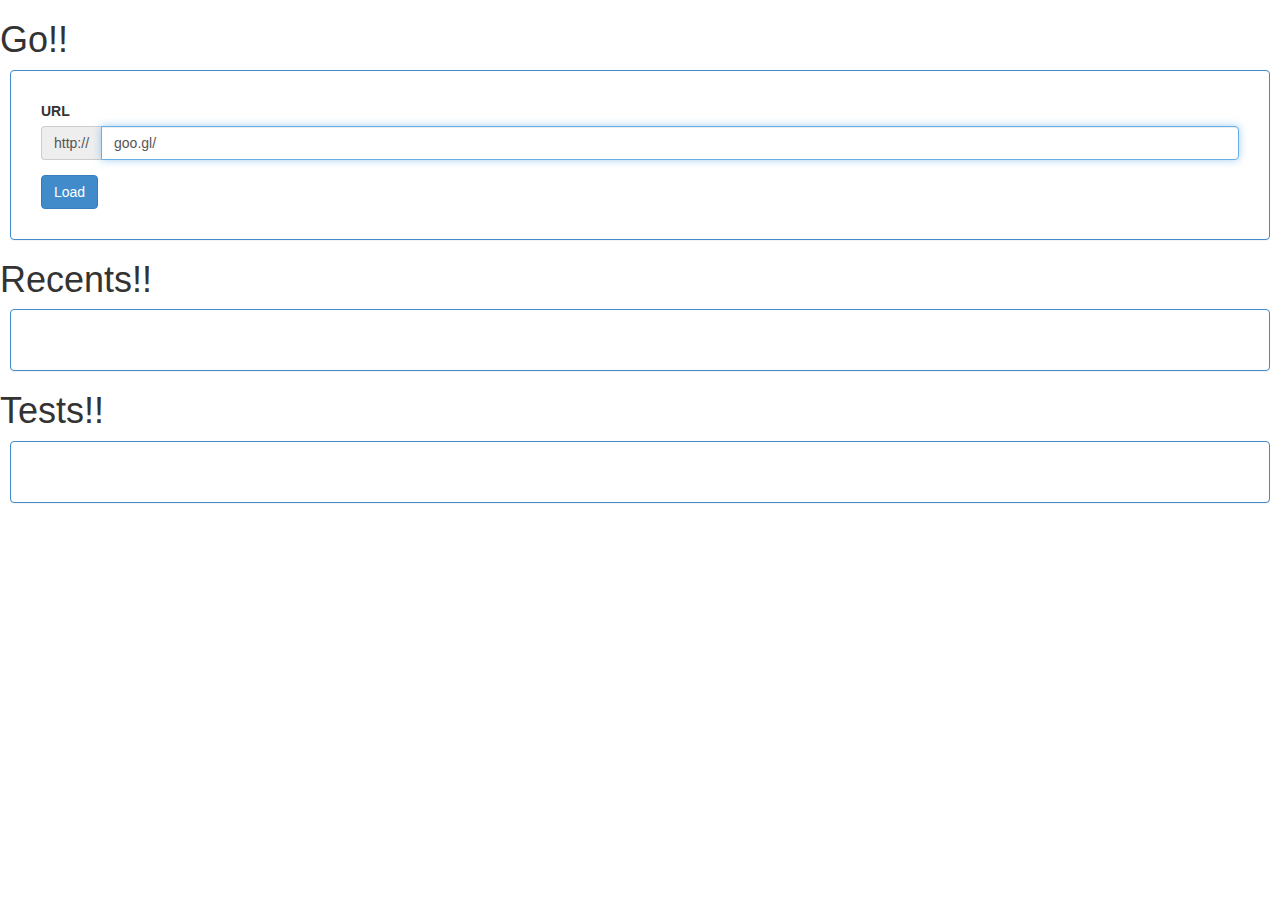
<file: www/index.html>
<!DOCTYPE html>
<!--
    Copyright (c) 2012-2014 Adobe Systems Incorporated. All rights reserved.

    Licensed to the Apache Software Foundation (ASF) under one
    or more contributor license agreements.  See the NOTICE file
    distributed with this work for additional information
    regarding copyright ownership.  The ASF licenses this file
    to you under the Apache License, Version 2.0 (the
    "License"); you may not use this file except in compliance
    with the License.  You may obtain a copy of the License at

    http://www.apache.org/licenses/LICENSE-2.0

    Unless required by applicable law or agreed to in writing,
    software distributed under the License is distributed on an
    "AS IS" BASIS, WITHOUT WARRANTIES OR CONDITIONS OF ANY
     KIND, either express or implied.  See the License for the
    specific language governing permissions and limitations
    under the License.
-->
<html>
    <head>
      <meta charset="utf-8" />
      <meta name="format-detection" content="telephone=no" />
      <meta name="msapplication-tap-highlight" content="no" />

      <meta name="viewport" content="user-scalable=no, initial-scale=1, maximum-scale=1, minimum-scale=1, width=device-width" />

      <link href="css/bootstrap.min.css" rel="stylesheet">
      <link href="css/index.css" rel="stylesheet">
      <title>URL Tester</title>
    </head>
    <body>
      <h1>Go!!</h1>
      <div class="panel panel-primary" style="padding:30px;margin:10px;">

        <div class="form-group">
          <label for="urlInput">URL</label>
          <div class="input-group">
            <span class="input-group-addon">http://</span>
            <input type="url" class="form-control" id="urlInput" value="goo.gl/">
          </div>
        </div>
        <button type="button" class="btn btn-primary">Load</button>
      </div>

      <h1>Recents!!</h1>
      <div class="panel panel-primary history" style="padding:30px;margin:10px;">

      </div>
      <h1>Tests!!</h1>
      <div class="panel panel-primary list" style="padding:30px;margin:10px;">

      </div>
      <!-- jQuery (necessary for Bootstrap's JavaScript plugins) -->
      <script src="js/jquery.min.js"></script>
      <!-- Include all compiled plugins (below), or include individual files as needed -->
      <script src="js/bootstrap.min.js"></script>
      <script src="js/index.js"></script>

      <script>
        $(window).load(function() {
          $("#urlInput").focus();

          var application = new Application($(".list"), $(".history"));
          application.init();

          $("button").click(function() {
            application.goto("http://" + $("#urlInput").val());

            return false;
          });
        });
      </script>
    </body>
</html>
</file>
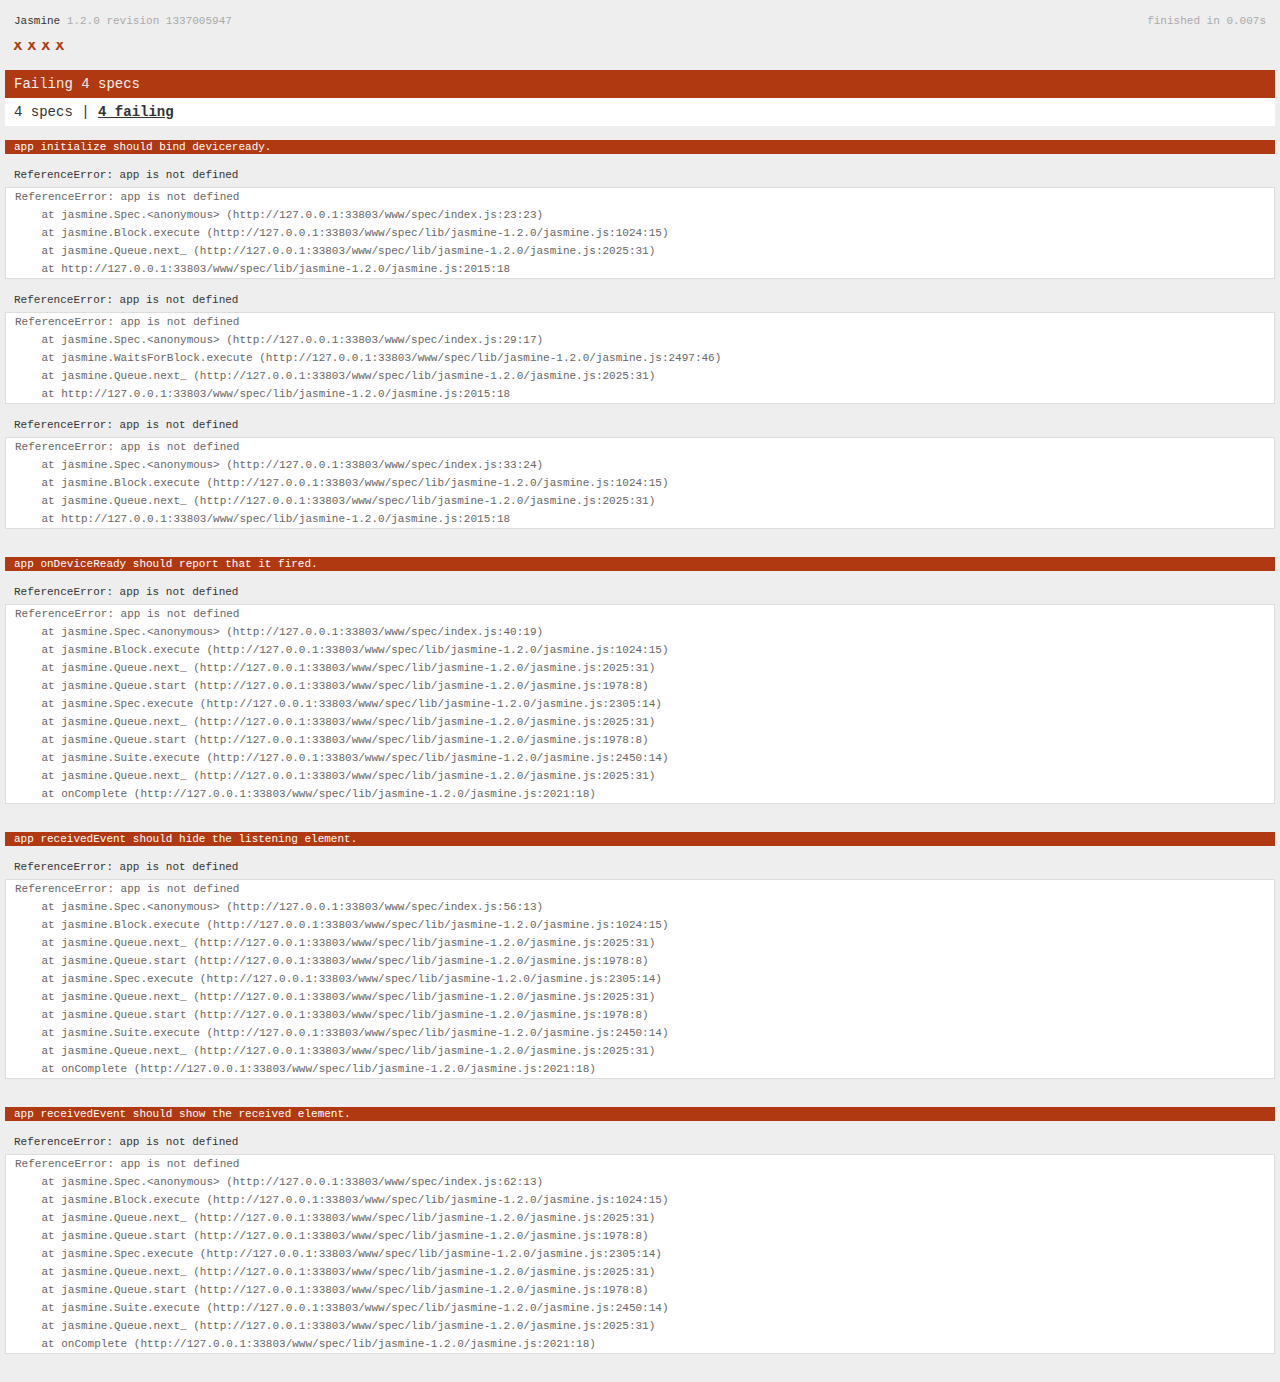
<file: www/spec.html>
<!DOCTYPE html>
<!--
    Licensed to the Apache Software Foundation (ASF) under one
    or more contributor license agreements.  See the NOTICE file
    distributed with this work for additional information
    regarding copyright ownership.  The ASF licenses this file
    to you under the Apache License, Version 2.0 (the
    "License"); you may not use this file except in compliance
    with the License.  You may obtain a copy of the License at

    http://www.apache.org/licenses/LICENSE-2.0

    Unless required by applicable law or agreed to in writing,
    software distributed under the License is distributed on an
    "AS IS" BASIS, WITHOUT WARRANTIES OR CONDITIONS OF ANY
     KIND, either express or implied.  See the License for the
    specific language governing permissions and limitations
    under the License.
-->
<html>
    <head>
        <title>Jasmine Spec Runner</title>

        <!-- jasmine source -->
        <link rel="shortcut icon" type="image/png" href="spec/lib/jasmine-1.2.0/jasmine_favicon.png">
        <link rel="stylesheet" type="text/css" href="spec/lib/jasmine-1.2.0/jasmine.css">
        <script type="text/javascript" src="spec/lib/jasmine-1.2.0/jasmine.js"></script>
        <script type="text/javascript" src="spec/lib/jasmine-1.2.0/jasmine-html.js"></script>

        <!-- include source files here... -->
        <script type="text/javascript" src="js/index.js"></script>

        <!-- include spec files here... -->
        <script type="text/javascript" src="spec/helper.js"></script>
        <script type="text/javascript" src="spec/index.js"></script>

        <script type="text/javascript">
            (function() {
                var jasmineEnv = jasmine.getEnv();
                jasmineEnv.updateInterval = 1000;

                var htmlReporter = new jasmine.HtmlReporter();

                jasmineEnv.addReporter(htmlReporter);

                jasmineEnv.specFilter = function(spec) {
                    return htmlReporter.specFilter(spec);
                };

                var currentWindowOnload = window.onload;

                window.onload = function() {
                    if (currentWindowOnload) {
                        currentWindowOnload();
                    }
                    execJasmine();
                };

                function execJasmine() {
                    jasmineEnv.execute();
                }
            })();
        </script>
    </head>
    <body>
        <div id="stage" style="display:none;"></div>
    </body>
</html>
</file>
<file: www/css/index.css>
.welcome {
  padding: 40px;
}
</file>
<file: www/spec/lib/jasmine-1.2.0/jasmine.css>
body { background-color: #eeeeee; padding: 0; margin: 5px; overflow-y: scroll; }

#HTMLReporter { font-size: 11px; font-family: Monaco, "Lucida Console", monospace; line-height: 14px; color: #333333; }
#HTMLReporter a { text-decoration: none; }
#HTMLReporter a:hover { text-decoration: underline; }
#HTMLReporter p, #HTMLReporter h1, #HTMLReporter h2, #HTMLReporter h3, #HTMLReporter h4, #HTMLReporter h5, #HTMLReporter h6 { margin: 0; line-height: 14px; }
#HTMLReporter .banner, #HTMLReporter .symbolSummary, #HTMLReporter .summary, #HTMLReporter .resultMessage, #HTMLReporter .specDetail .description, #HTMLReporter .alert .bar, #HTMLReporter .stackTrace { padding-left: 9px; padding-right: 9px; }
#HTMLReporter #jasmine_content { position: fixed; right: 100%; }
#HTMLReporter .version { color: #aaaaaa; }
#HTMLReporter .banner { margin-top: 14px; }
#HTMLReporter .duration { color: #aaaaaa; float: right; }
#HTMLReporter .symbolSummary { overflow: hidden; *zoom: 1; margin: 14px 0; }
#HTMLReporter .symbolSummary li { display: block; float: left; height: 7px; width: 14px; margin-bottom: 7px; font-size: 16px; }
#HTMLReporter .symbolSummary li.passed { font-size: 14px; }
#HTMLReporter .symbolSummary li.passed:before { color: #5e7d00; content: "\02022"; }
#HTMLReporter .symbolSummary li.failed { line-height: 9px; }
#HTMLReporter .symbolSummary li.failed:before { color: #b03911; content: "x"; font-weight: bold; margin-left: -1px; }
#HTMLReporter .symbolSummary li.skipped { font-size: 14px; }
#HTMLReporter .symbolSummary li.skipped:before { color: #bababa; content: "\02022"; }
#HTMLReporter .symbolSummary li.pending { line-height: 11px; }
#HTMLReporter .symbolSummary li.pending:before { color: #aaaaaa; content: "-"; }
#HTMLReporter .bar { line-height: 28px; font-size: 14px; display: block; color: #eee; }
#HTMLReporter .runningAlert { background-color: #666666; }
#HTMLReporter .skippedAlert { background-color: #aaaaaa; }
#HTMLReporter .skippedAlert:first-child { background-color: #333333; }
#HTMLReporter .skippedAlert:hover { text-decoration: none; color: white; text-decoration: underline; }
#HTMLReporter .passingAlert { background-color: #a6b779; }
#HTMLReporter .passingAlert:first-child { background-color: #5e7d00; }
#HTMLReporter .failingAlert { background-color: #cf867e; }
#HTMLReporter .failingAlert:first-child { background-color: #b03911; }
#HTMLReporter .results { margin-top: 14px; }
#HTMLReporter #details { display: none; }
#HTMLReporter .resultsMenu, #HTMLReporter .resultsMenu a { background-color: #fff; color: #333333; }
#HTMLReporter.showDetails .summaryMenuItem { font-weight: normal; text-decoration: inherit; }
#HTMLReporter.showDetails .summaryMenuItem:hover { text-decoration: underline; }
#HTMLReporter.showDetails .detailsMenuItem { font-weight: bold; text-decoration: underline; }
#HTMLReporter.showDetails .summary { display: none; }
#HTMLReporter.showDetails #details { display: block; }
#HTMLReporter .summaryMenuItem { font-weight: bold; text-decoration: underline; }
#HTMLReporter .summary { margin-top: 14px; }
#HTMLReporter .summary .suite .suite, #HTMLReporter .summary .specSummary { margin-left: 14px; }
#HTMLReporter .summary .specSummary.passed a { color: #5e7d00; }
#HTMLReporter .summary .specSummary.failed a { color: #b03911; }
#HTMLReporter .description + .suite { margin-top: 0; }
#HTMLReporter .suite { margin-top: 14px; }
#HTMLReporter .suite a { color: #333333; }
#HTMLReporter #details .specDetail { margin-bottom: 28px; }
#HTMLReporter #details .specDetail .description { display: block; color: white; background-color: #b03911; }
#HTMLReporter .resultMessage { padding-top: 14px; color: #333333; }
#HTMLReporter .resultMessage span.result { display: block; }
#HTMLReporter .stackTrace { margin: 5px 0 0 0; max-height: 224px; overflow: auto; line-height: 18px; color: #666666; border: 1px solid #ddd; background: white; white-space: pre; }

#TrivialReporter { padding: 8px 13px; position: absolute; top: 0; bottom: 0; left: 0; right: 0; overflow-y: scroll; background-color: white; font-family: "Helvetica Neue Light", "Lucida Grande", "Calibri", "Arial", sans-serif; /*.resultMessage {*/ /*white-space: pre;*/ /*}*/ }
#TrivialReporter a:visited, #TrivialReporter a { color: #303; }
#TrivialReporter a:hover, #TrivialReporter a:active { color: blue; }
#TrivialReporter .run_spec { float: right; padding-right: 5px; font-size: .8em; text-decoration: none; }
#TrivialReporter .banner { color: #303; background-color: #fef; padding: 5px; }
#TrivialReporter .logo { float: left; font-size: 1.1em; padding-left: 5px; }
#TrivialReporter .logo .version { font-size: .6em; padding-left: 1em; }
#TrivialReporter .runner.running { background-color: yellow; }
#TrivialReporter .options { text-align: right; font-size: .8em; }
#TrivialReporter .suite { border: 1px outset gray; margin: 5px 0; padding-left: 1em; }
#TrivialReporter .suite .suite { margin: 5px; }
#TrivialReporter .suite.passed { background-color: #dfd; }
#TrivialReporter .suite.failed { background-color: #fdd; }
#TrivialReporter .spec { margin: 5px; padding-left: 1em; clear: both; }
#TrivialReporter .spec.failed, #TrivialReporter .spec.passed, #TrivialReporter .spec.skipped { padding-bottom: 5px; border: 1px solid gray; }
#TrivialReporter .spec.failed { background-color: #fbb; border-color: red; }
#TrivialReporter .spec.passed { background-color: #bfb; border-color: green; }
#TrivialReporter .spec.skipped { background-color: #bbb; }
#TrivialReporter .messages { border-left: 1px dashed gray; padding-left: 1em; padding-right: 1em; }
#TrivialReporter .passed { background-color: #cfc; display: none; }
#TrivialReporter .failed { background-color: #fbb; }
#TrivialReporter .skipped { color: #777; background-color: #eee; display: none; }
#TrivialReporter .resultMessage span.result { display: block; line-height: 2em; color: black; }
#TrivialReporter .resultMessage .mismatch { color: black; }
#TrivialReporter .stackTrace { white-space: pre; font-size: .8em; margin-left: 10px; max-height: 5em; overflow: auto; border: 1px inset red; padding: 1em; background: #eef; }
#TrivialReporter .finished-at { padding-left: 1em; font-size: .6em; }
#TrivialReporter.show-passed .passed, #TrivialReporter.show-skipped .skipped { display: block; }
#TrivialReporter #jasmine_content { position: fixed; right: 100%; }
#TrivialReporter .runner { border: 1px solid gray; display: block; margin: 5px 0; padding: 2px 0 2px 10px; }
</file>
